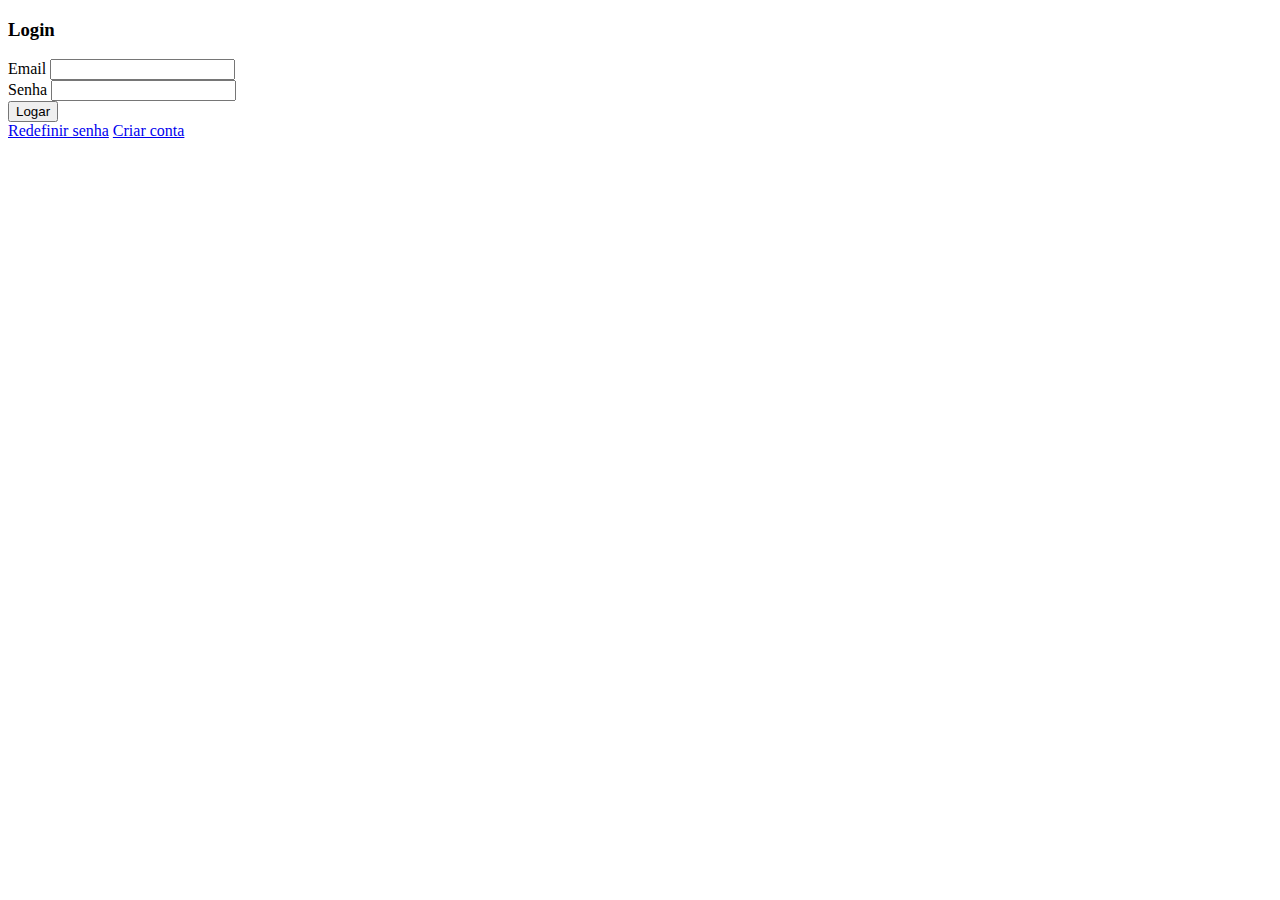
<file: index.html>
<!DOCTYPE html>
<html>
  <head>
    <meta charset="UTF-8" />
    <meta name="viewport" content="width=device-width, initial-scale=1.0" />
    <title>Document</title>
    <link
      href="https://cdn.jsdelivr.net/npm/bootstrap@5.2.0/dist/css/bootstrap.min.css"
      rel="stylesheet"
      integrity="sha384-gH2yIJqKdNHPEq0n4Mqa/HGKIhSkIHeL5AyhkYV8i59U5AR6csBvApHHNl/vI1Bx"
      crossorigin="anonymous"
    />
    <script
      src="https://cdn.jsdelivr.net/npm/bootstrap@5.2.0/dist/js/bootstrap.bundle.min.js"
      integrity="sha384-A3rJD856KowSb7dwlZdYEkO39Gagi7vIsF0jrRAoQmDKKtQBHUuLZ9AsSv4jD4Xa"
      crossorigin="anonymous"
    ></script>
    <link rel="stylesheet" href="./assets/css/style.css" />
  </head>
  <body class="d-flex justify-content-center align-items-center bg-dark vh-100">
    <form
      class="my_box bg-dark d-flex text-white w-25 h-auto flex-wrap p-3 border border-primary border-4"
      action=""
      id="form"
    >
      <h3 class="text-center w-100 p-3 m-3">Login</h3>
      <div class="input-group mb-2 p-3">
        <span
          class="input-group-text bg-primary text-white"
          id="inputGroup-sizing-default"
          >Email</span
        >
        <input
          type="text"
          class="form-control"
          id="email"
          aria-label="Sizing example input"
          aria-describedby="inputGroup-sizing-default"
          minlength="3"
          required
        />
      </div>
      <div class="input-group mb-3 p-3">
        <span
          class="input-group-text bg-primary text-white"
          id="inputGroup-sizing-default"
          >Senha</span
        >
        <input
          type="password"
          id="password"
          class="form-control"
          aria-label="Sizing example input"
          aria-describedby="inputGroup-sizing-default"
          minlength="6"
          required
          />
      </div>
      <div class="text-center w-100">
        <input type="submit" class="text-center btn btn-success" value="Logar" />
      </div>
      <a href="/pages/reset.html" class="link-danger w-50 p-3"
        >Redefinir senha</a
      >
      <a
        href="./pages/create_account.html"
        class="link-success w-50 text-end p-3"
        >Criar conta</a
      >
    </form>

    <script src="./assets/js/login.js"></script>
  </body>
</html>
</file>
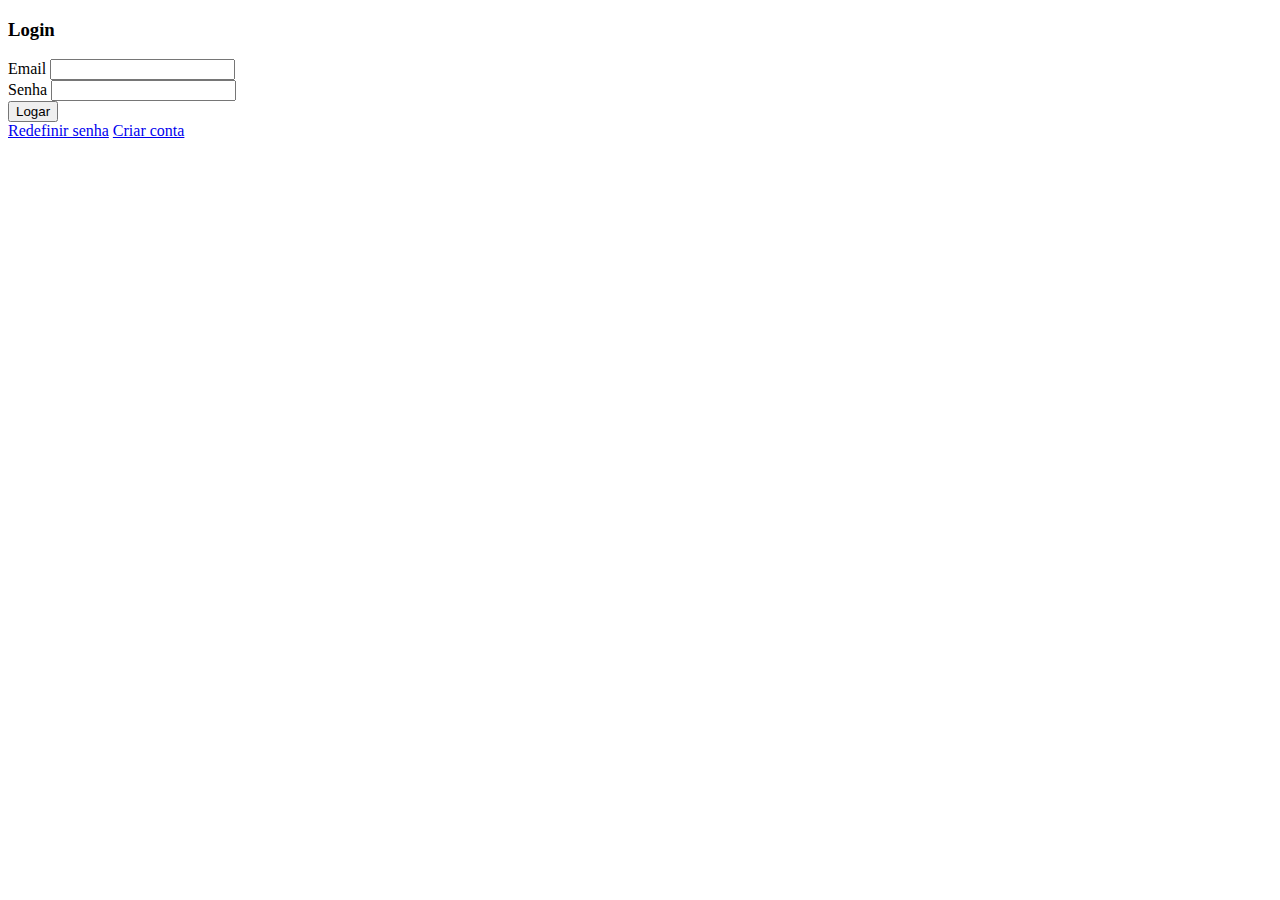
<file: pages/home.html>
<!DOCTYPE html>
<html lang="en">
  <head>
    <meta charset="UTF-8" />
    <meta name="viewport" content="width=device-width, initial-scale=1.0" />
    <title>Seja Bem Vindo!</title>
  </head>
  <body>
    <div id="main">

    </div>


    <script src="../assets/js/home.js"></script>
  </body>
</html>
</file>
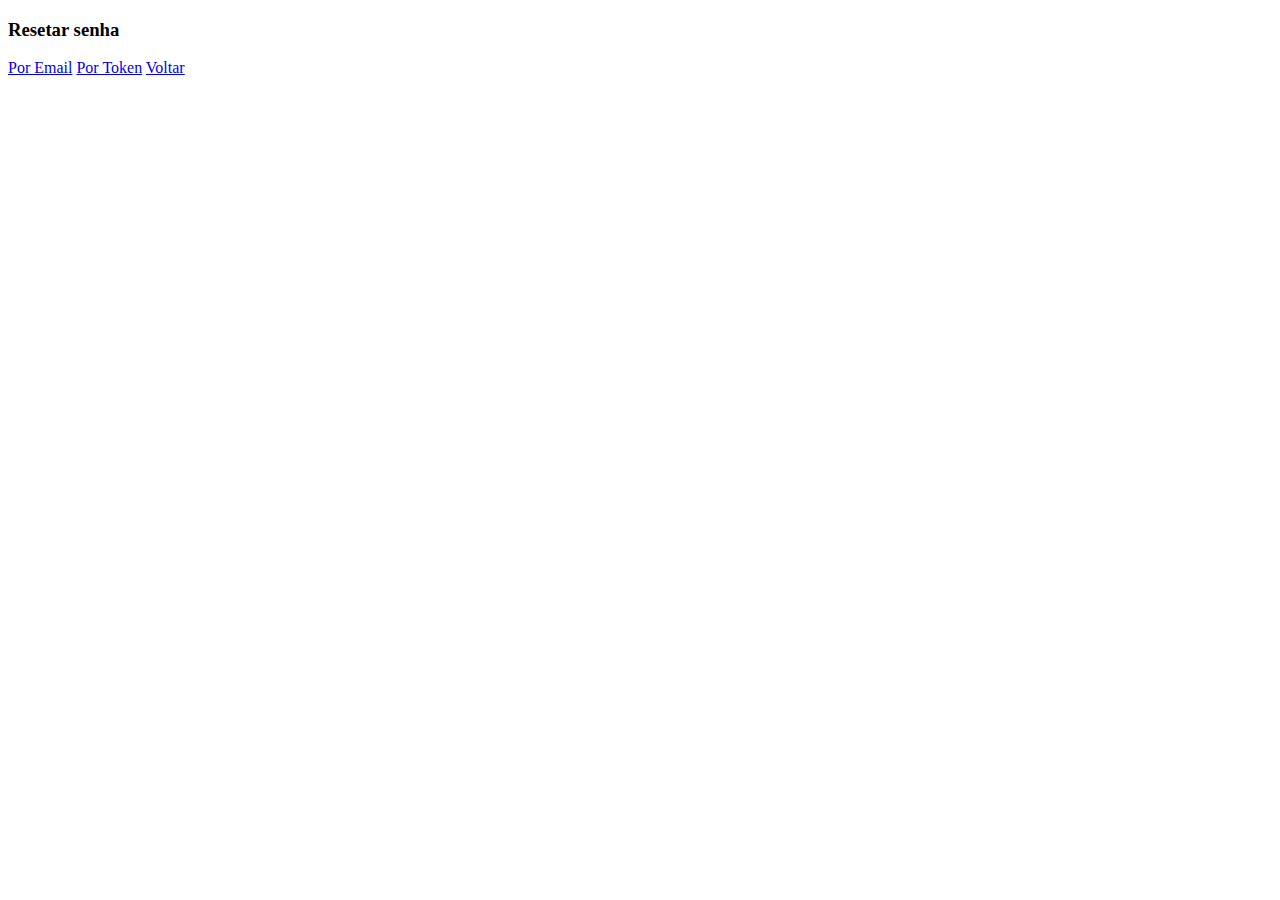
<file: pages/reset.html>
<!DOCTYPE html>
<html>
  <head>
    <meta charset="UTF-8" />
    <meta name="viewport" content="width=device-width, initial-scale=1.0" />
    <title>Document</title>
    <link
      href="https://cdn.jsdelivr.net/npm/bootstrap@5.2.0/dist/css/bootstrap.min.css"
      rel="stylesheet"
      integrity="sha384-gH2yIJqKdNHPEq0n4Mqa/HGKIhSkIHeL5AyhkYV8i59U5AR6csBvApHHNl/vI1Bx"
      crossorigin="anonymous"
    />
    <script
      src="https://cdn.jsdelivr.net/npm/bootstrap@5.2.0/dist/js/bootstrap.bundle.min.js"
      integrity="sha384-A3rJD856KowSb7dwlZdYEkO39Gagi7vIsF0jrRAoQmDKKtQBHUuLZ9AsSv4jD4Xa"
      crossorigin="anonymous"
    ></script>
    <link rel="stylesheet" href="../assets/css/style.css">
  </head>
  <body
    class="d-flex justify-content-center align-items-center bg-dark vh-100"
  >
    <div class="my_box bg-dark d-flex text-white w-25 h-auto flex-wrap p-3 border border-primary border-4 justify-content-center align-items-center">
      <h3 class="text-center w-100 p-3">Resetar senha</h3>
      <a href="#email" class="email link bg-primary text-center text-white w-100 text-end p-3 mb-2">Por Email</a>
      <a href="#token" class="token link bg-primary text-center text-white w-100 text-end p-3 mb-3">Por Token</a>
      <a href="/index.html" class="link"> Voltar</a>
    </div>
    <script src="../assets/js/reset.js">

    </script>
  </body>
</html>
</file>
<file: assets/css/style.css>
.my_box{
    width: 90% !important;
    max-width: 500px;
}

.hidden{
    display: none !important;
}
</file>
